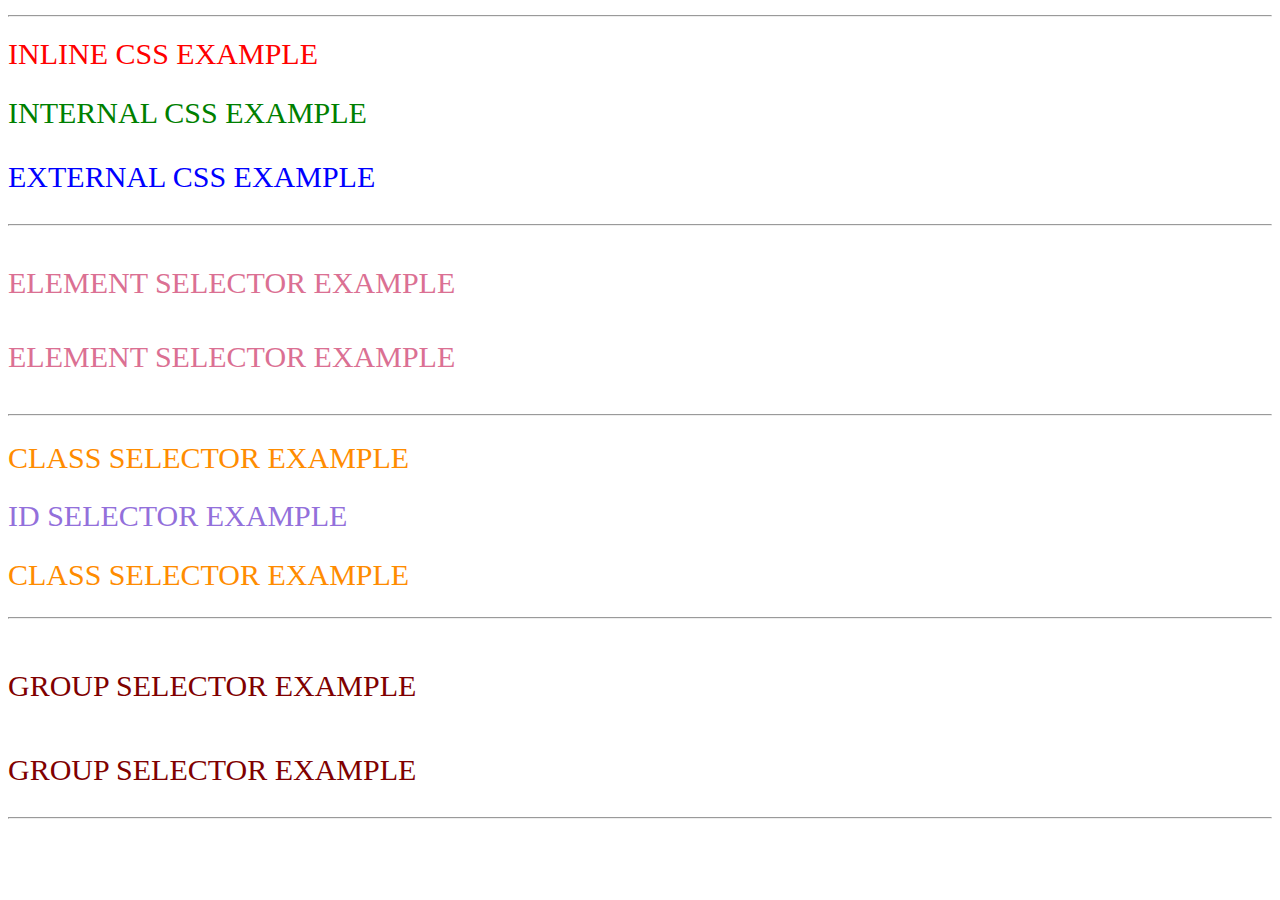
<file: CSS Styling/index.html>
<!DOCTYPE html>
<html lang="en">
<head>
    <meta charset="UTF-8">
    <meta name="viewport" content="width=device-width, initial-scale=1.0">
    <title>CSS Styling Examples</title>
    <!-- Internal CSS -->
    <style>
        h2{
            color: green;
        }
    </style>
    <!-- External CSS -->
    <link rel="stylesheet" href="style.css">
</head>
<body>
    <hr>
    <!-- Inline CSS -->
    <h1 style="color: red;">INLINE CSS EXAMPLE</h1>
    <!-- Internal CSS-->
    <h2 >INTERNAL CSS EXAMPLE</h1>
    <!-- External CSS -->
    <h3 >EXTERNAL CSS EXAMPLE </h1>
    <hr>

    <!-- element selector example -->
    <h4>ELEMENT SELECTOR EXAMPLE</h4>
    <h4>ELEMENT SELECTOR EXAMPLE</h4>
    <hr>

    <!-- class and id selector example -->
    <h2 class="myclass">CLASS SELECTOR EXAMPLE </h2>
    <h2 id="myid">ID SELECTOR EXAMPLE </h2>
    <h2 class="myclass">CLASS SELECTOR EXAMPLE </h2>
    <hr>
    
    <!-- group selector example -->
    <h5>GROUP SELECTOR EXAMPLE</h5>
    <p>GROUP SELECTOR EXAMPLE</p>
    <hr>
</body>
</html>
</file>
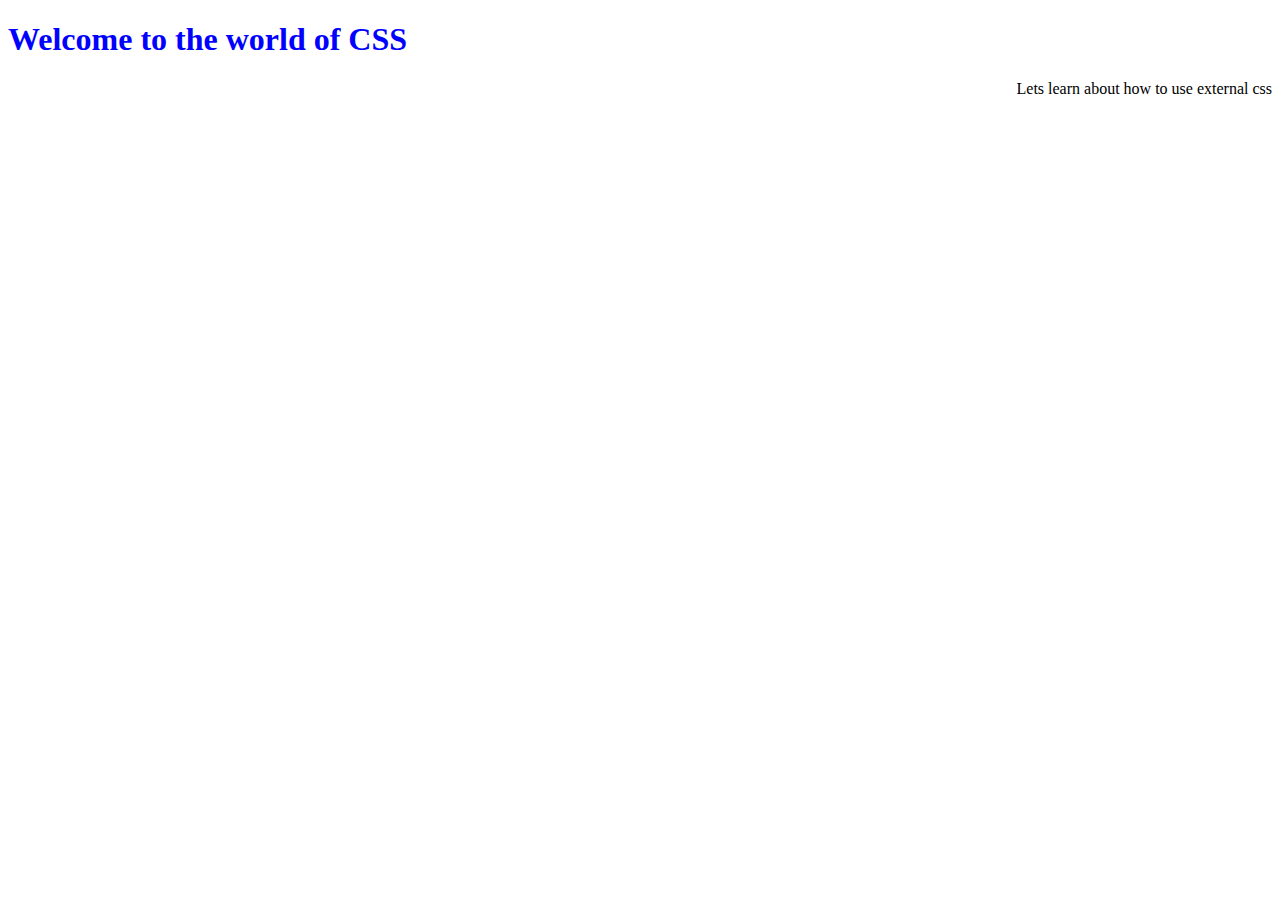
<file: External CSS/index.html>
<!DOCTYPE html>
<html>
  <head>
      <link href="style.css" rel="stylesheet">
  </head>
  <body>
	  
	  <h1>
		  Welcome to the world of CSS
	  </h1>
	  <p>
		  Lets learn about how to use external css
	  </p>
    
  </body>
</html>
</file>
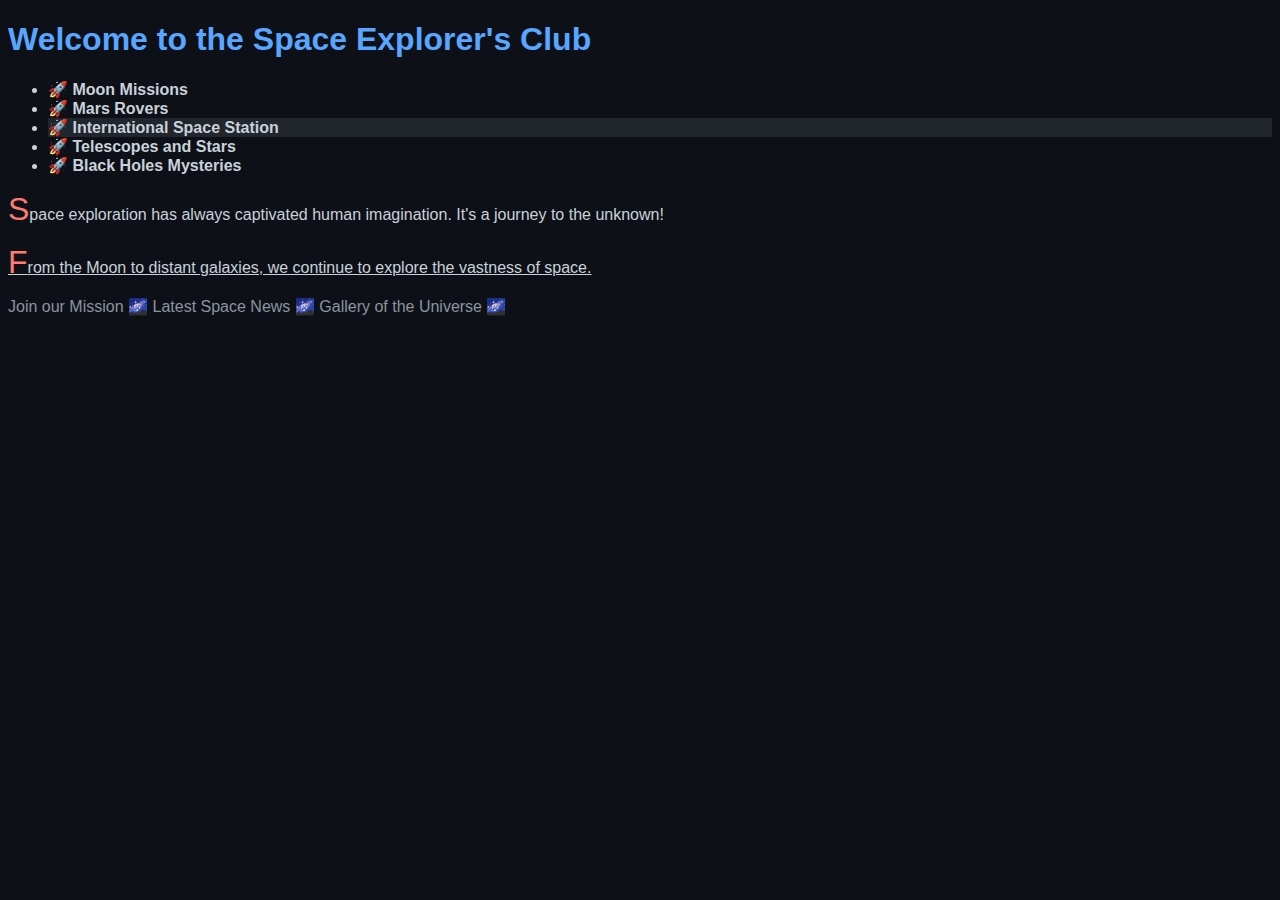
<file: Space explorer/index.html>
<!DOCTYPE html>
<html>

<head>
  <link href="style.css" rel="stylesheet" type="text/css" />
</head>

  <body>
      <h1>Welcome to the Space Explorer's Club</h1>
      <ul>
          <li>Moon Missions</li>
          <li>Mars Rovers</li>
          <li>International Space Station</li>
          <li>Telescopes and Stars</li>
          <li>Black Holes Mysteries</li>
      </ul>
      <p>Space exploration has always 
        captivated human imagination. 
        It's a journey to the unknown!</p>
    
      <p>From the Moon to distant galaxies, 
        we continue to explore the 
        vastness of space.</p>
      <a href="#">Join our Mission</a>
      <a href="#">Latest Space News</a>
      <a href="#">Gallery of the Universe</a>
  </body>

</html>
</file>
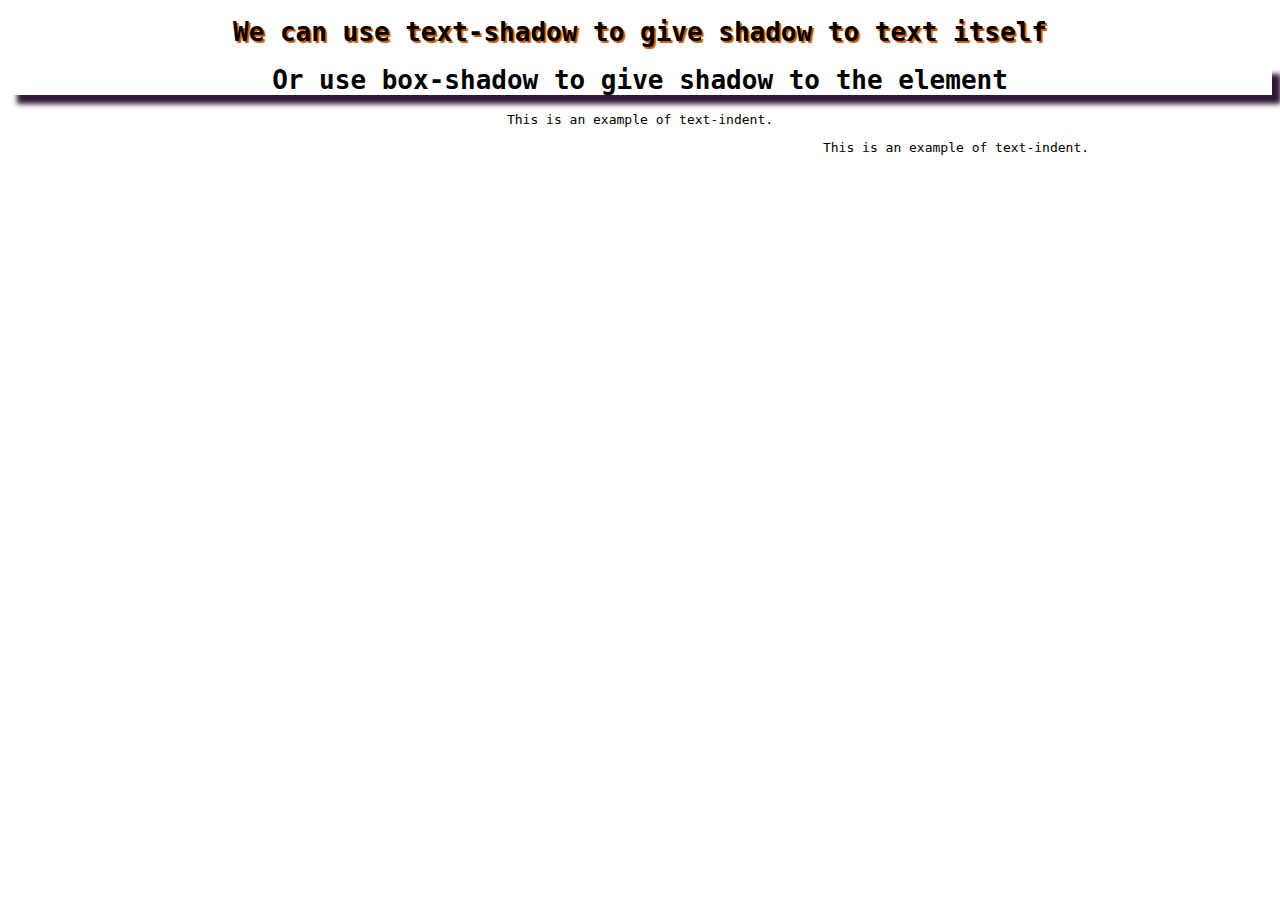
<file: textandboxshadow/index.html>
<!DOCTYPE html>
<html>

<head>
  <style>
    *{
      text-align: center;
      font-family: monospace;
    }
    #text{
      text-shadow: 2px 2px 1px #CC5500;
      /* (right-offset)px (left-offset)px (fade)px color*/
    }
    #box{
      box-shadow: 9px 9px 5px #301934;
      /* (right-offset)px (left-offset)px (fade)px color*/
    }
	#indent{
            text-indent: 50%; /*16px or -3em*/
        }
  </style>
</head>

<body>
    <h1 id="text">We can use text-shadow to give shadow to text itself</h1>
  
    <h1 id="box">Or use box-shadow to give shadow to the element</h1>

	<div>
        <p>This is an example of text-indent.</p>
        <p id="indent">This is an example of text-indent.</p>
    </div>
	
</body>

</html>
</file>
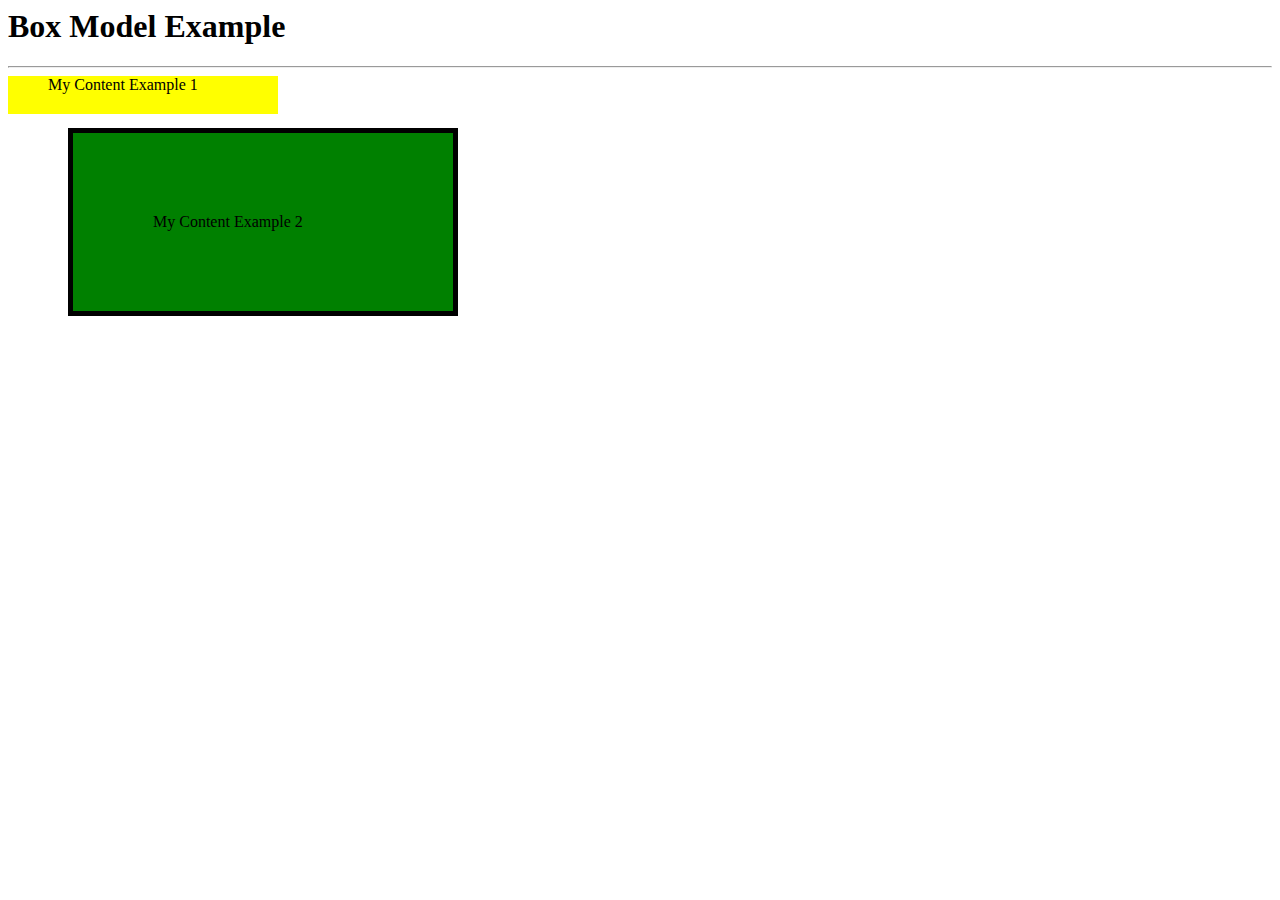
<file: boxmodel.html>
<!DOCTYPE >
  <html lang="en">
   <head>
     <meta charset="UTF-8">
     <title>CSS Box Model Example</title>
     <style type="text/css">
.example1 {
  width:220px;
  background-color: yellow;
/*   top right bottom left */
  padding:0px 10px 20px 40px;
  border:0px;
  margin:0px;
  
float:left;
}
.example2 {
  width:220px;
  background-color: green;
  padding:80px;
  border:5px solid black;
  margin:60px 60px; }

</style>
</head>
<body>
<h1>Box Model Example</h1>
<hr>
<p class="example1">My Content Example 1</p>

<p class="example2">My Content Example 2</p>

</body>
</html>
</file>
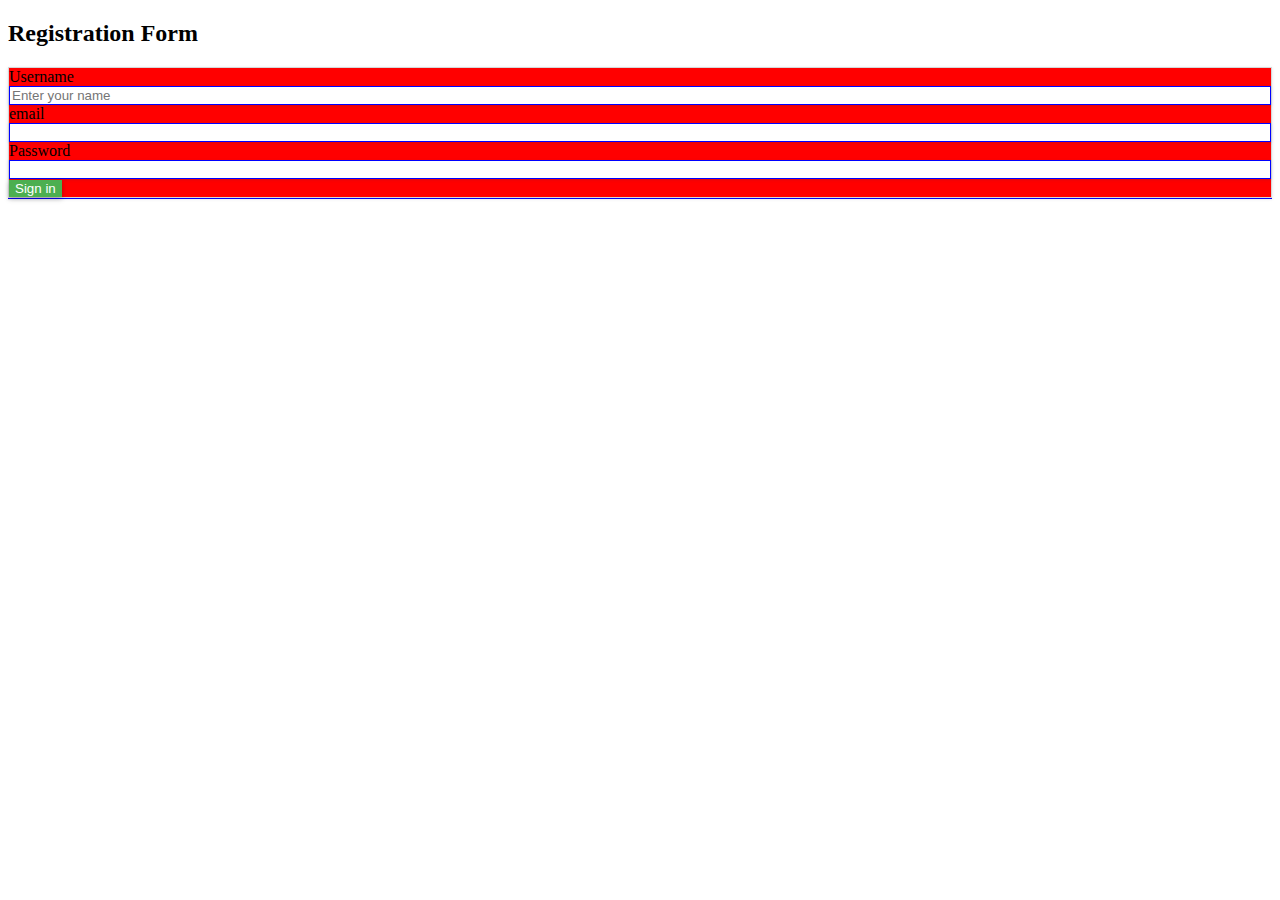
<file: focus.html>
<!DOCTYPE html>
<html>
<head>
    <style>
        
        form {
            box-shadow: 0 1px 3px rgba(50, 50, 93, .15), 0 1px 0 blue;
            border: 1px solid #d7d7d7;
            background-color: red;
        }
        input[type=text],
        input[type=password],
        input[type=email]
        {
            width: 100%;
            display: inline-block;
            border: 1px solid blue;
            box-sizing: border-box;
            box-shadow: 0 1px 3px rgba(50, 50, 93, .15), 0 1px 0 rgba(0, 0, 0, .02);
        }
        input:focus {
            background-color:gold;
        }
        button {
            background-color: #4CAF50;
            color: #FFF;
            border: none;
            cursor: pointer;
            box-shadow: 0 2px 5px 0 rgba(0, 0, 0, .26);
                
        }
    </style>
</head>
<body>
    <h2>Registration Form</h2>
    <form>
        <div class="container">
            <label>Username</label>
            <input type="text" name="uname" required placeholder="Enter your name"><br>
            <label> email </label><br>
            <input type="email" name="email" required>
            <br>
            <label>Password</label>
            <input type="password" name="pass" required>
            <button type="submit">Sign in</button>
        </div>
    </form>

</body>
</html>
</file>
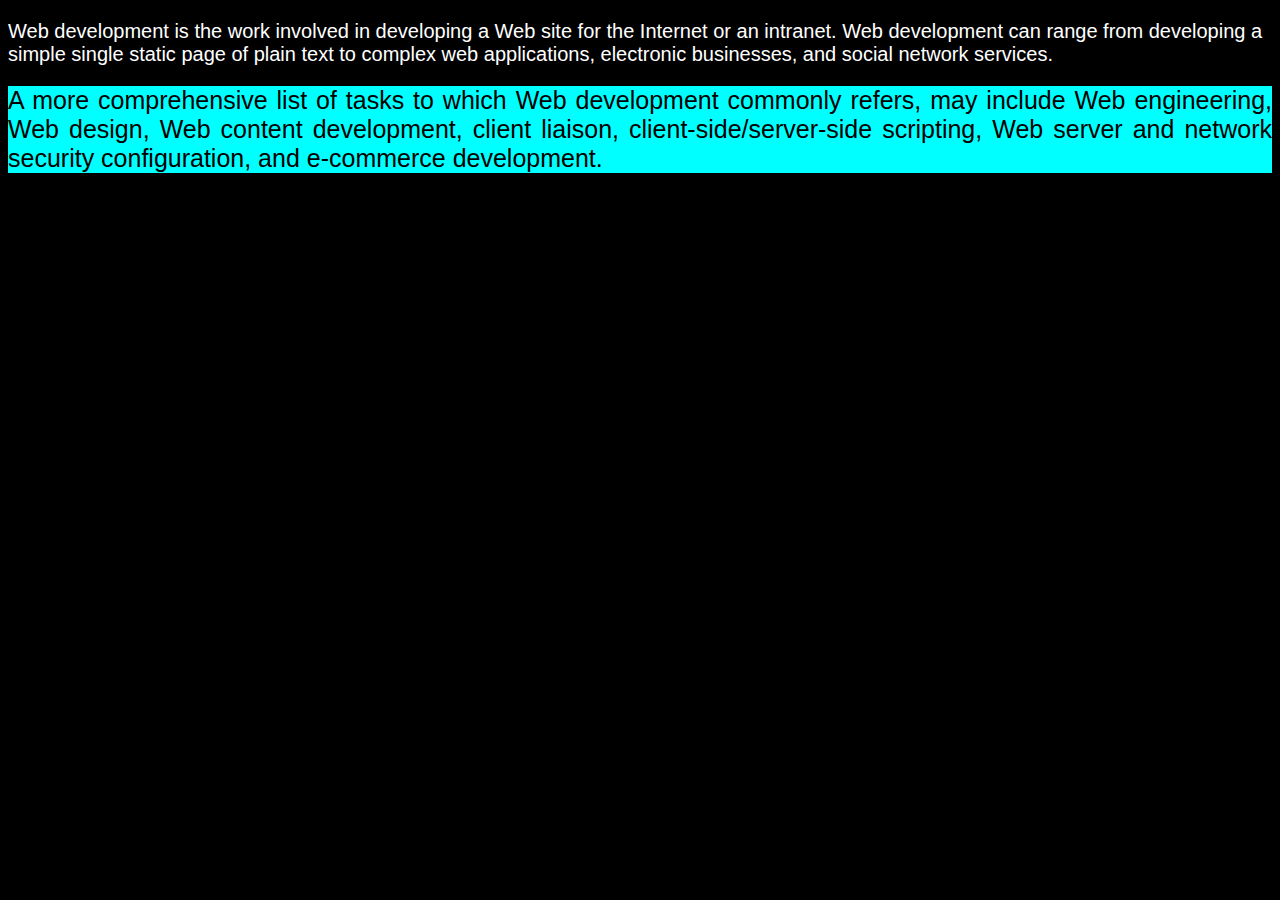
<file: getfamiliar.html>
<!DOCTYPE html>
<html>
<head>
<style> 
html {
  font-size: 20px;
  background-color:black;
  color:white;
  font-family:arial;
}
#test {
  background-color: aqua;
  color: black;
  font-size: 25px;
  text-align:justify;
}
</style>
</head>
<body>
<p>Web development is the work involved in developing a Web site for the Internet or an intranet. Web development can range from developing a simple single static page of plain text to complex web applications, electronic businesses, and social network services.</p>
<div id="test">A more comprehensive list of tasks to which Web development commonly refers, may include Web engineering, Web design, Web content development, client liaison, client-side/server-side scripting, Web server and network security configuration, and e-commerce development.</div>
</body>
</html>
</file>
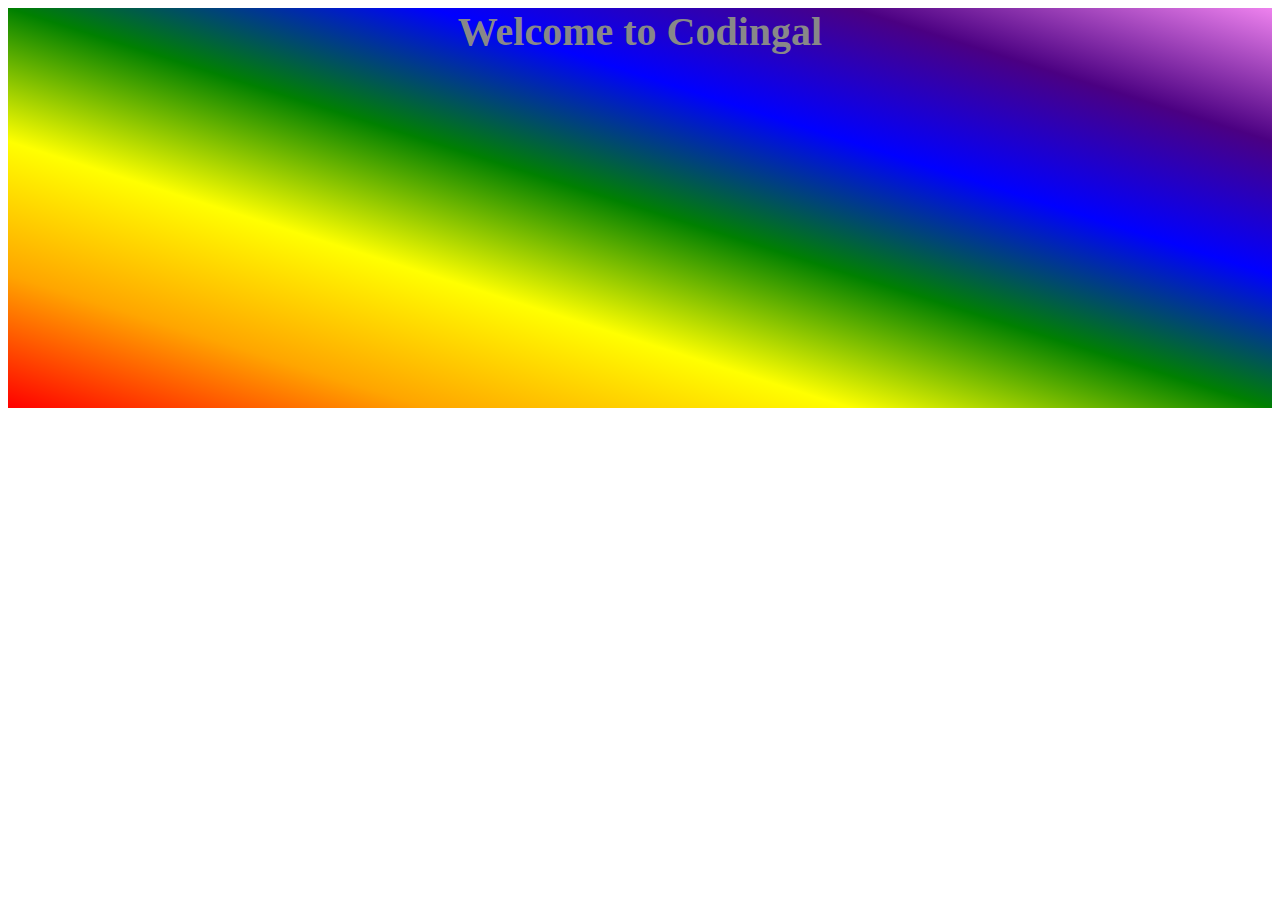
<file: gradients.html>
<!DOCTYPE html>
<html>
<head>
<style>
#grad1 {
  height: 400px;
  background-color: red; /* For browsers that do not support gradients */
  background-image: linear-gradient(to top right, red, orange, yellow, green, blue, indigo, violet);
}
</style>
</head>
<body>

<div id="grad1" style="text-align:center;margin:auto;color:#888888;font-size:40px;font-weight:bold">
Welcome to Codingal
</div>

</body>
</html>
</file>
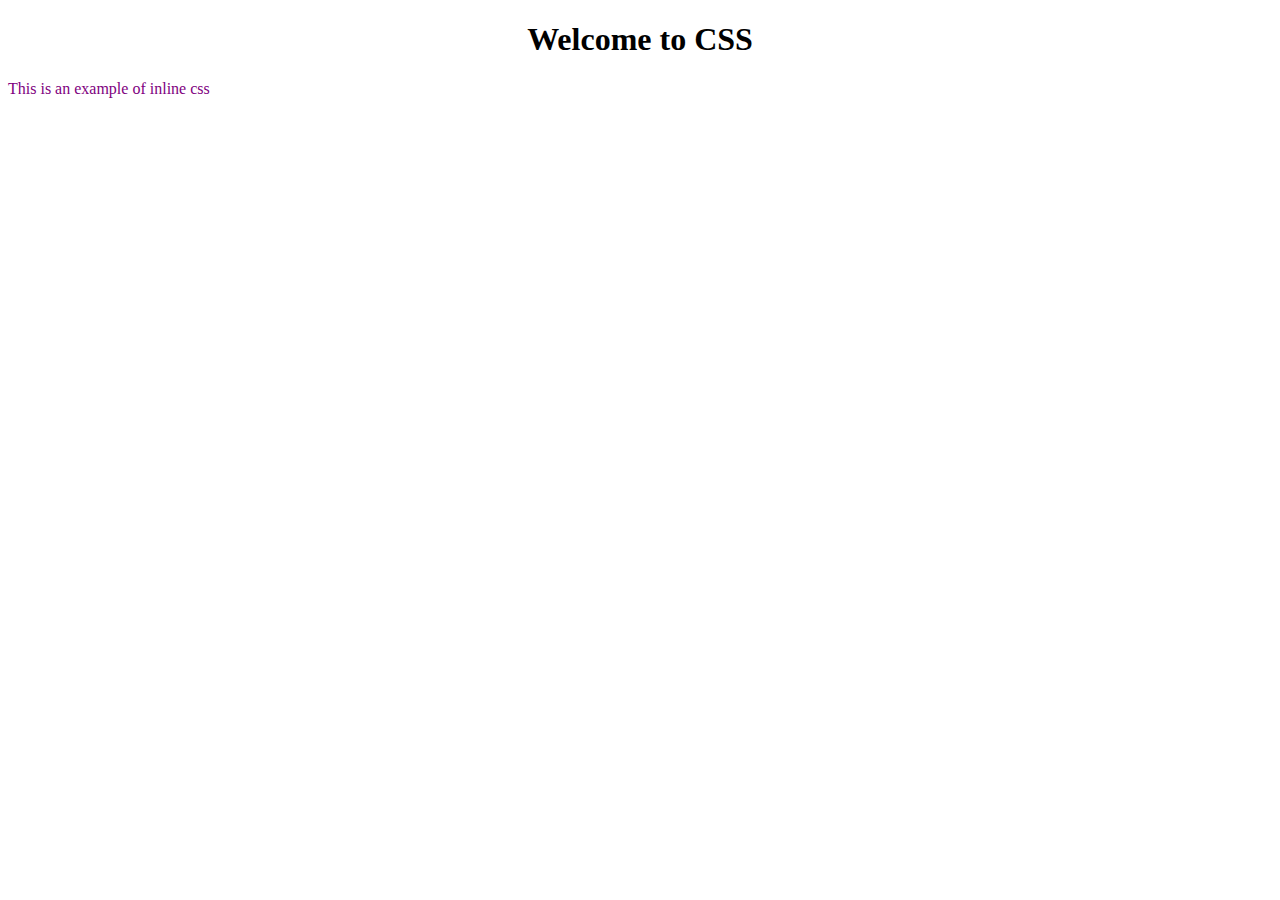
<file: inlinecss.html>
<!DOCTYPE html>
<html>
  <head>
    
  </head>
  <body>
	<h1 style= 'text-align: center;'> 
		Welcome to CSS
	</h1>
    <p style= 'color: purple;'> 
		This is an example of inline css
	</p>
	  
  </body>
</html>
</file>
<file: CSS Styling/style.css>
/* global css */
*{
    font-size: 30px;
    font-weight: 500;
}
/* External CSS */
h3{
  color: blue;
}

/* element selector */
h4{
  color: palevioletred;
}

/* class selector */
.myclass{
  color: darkorange;
}

/* id selector */
#myid{
    color: mediumpurple;
}

/* group selector */
h5,p{
    color: maroon;
}
</file>
<file: External CSS/style.css>
h1{
	color: blue;
}

p{
	text-align: right;
}
</file>
<file: Space explorer/style.css>
body {
    font-family: 'Arial', sans-serif;
    background-color: #0D1117;
    color: #C9D1D9;
}

h1 {
    color: #58A6FF;
}

/* Attribute Selector */
a {
    color: #8B949E;
    text-decoration: none;
}

a:hover {
    color: #1F6FEB;
}

/* Child Selector */
ul > li {
    font-weight: bold;
}

/* Sibling Selector */
h1 + p {
    background-color: #161B22;
    padding: 10px;
    border-radius: 5px;
}

/* :hover Pseudo-class */
ul li:hover {
    color: #4F8CC9;
}

/* :nth-child(n) Pseudo-class */
ul li:nth-child(3) {
    background-color: #21262D;
}

/* :not(selector) Pseudo-class */
p:not(:first-of-type) {
    text-decoration: underline;
}

/* ::before Pseudo-element */
ul li::before {
    content: "🚀 ";
}

/* ::after Pseudo-element */
a::after {
    content: " 🌌";
}

/* ::first-letter Pseudo-element */
p::first-letter {
    font-size: 200%;
    color: #FF7B72;
}
</file>
